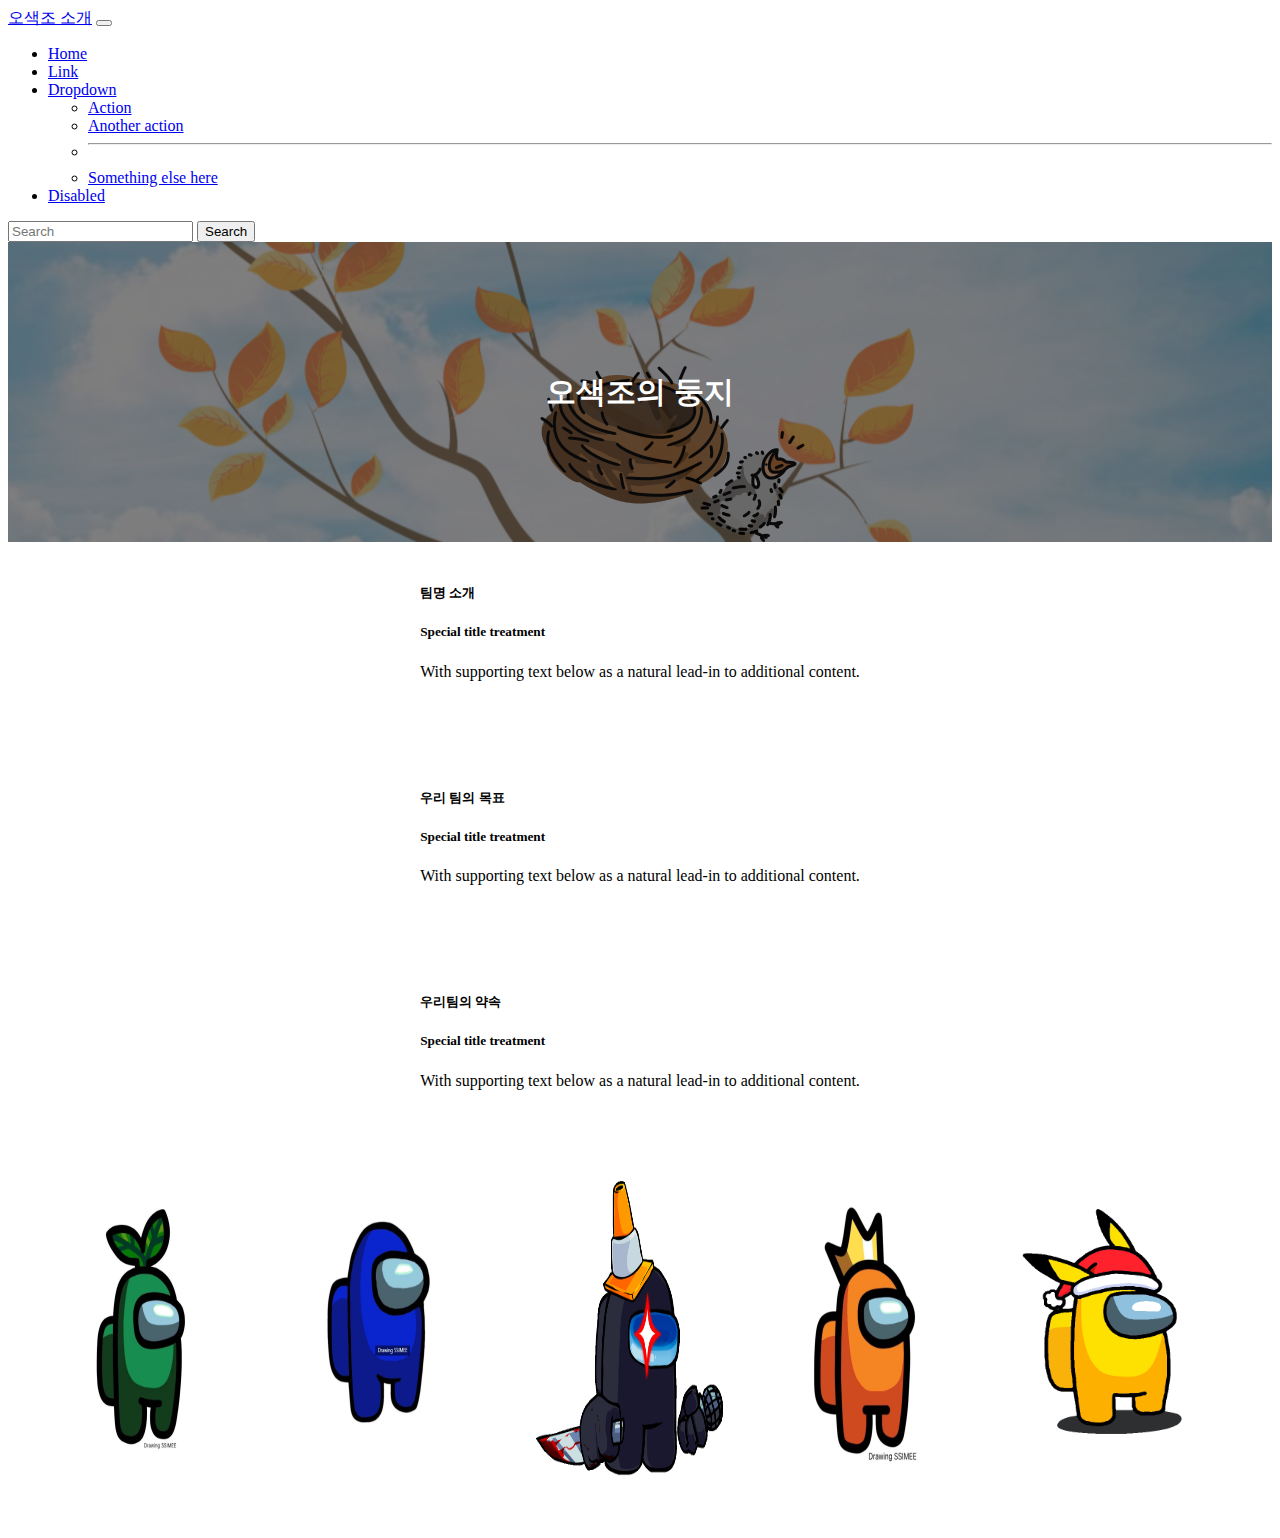
<file: templates/index.html>
<!DOCTYPE html>
<html lang="en">
<head>
    <meta charset="UTF-8">
    <meta http-equiv="X-UA-Compatible" content="IE=edge">
    <meta name="viewport" content="width=device-width, initial-scale=1.0">
    <link href="https://cdn.jsdelivr.net/npm/bootstrap@5.0.2/dist/css/bootstrap.min.css" rel="stylesheet"
          integrity="sha384-EVSTQN3/azprG1Anm3QDgpJLIm9Nao0Yz1ztcQTwFspd3yD65VohhpuuCOmLASjC" crossorigin="anonymous">
    <script src="https://ajax.googleapis.com/ajax/libs/jquery/3.5.1/jquery.min.js"></script>
    <script src="https://cdn.jsdelivr.net/npm/bootstrap@5.0.2/dist/js/bootstrap.bundle.min.js"
            integrity="sha384-MrcW6ZMFYlzcLA8Nl+NtUVF0sA7MsXsP1UyJoMp4YLEuNSfAP+JcXn/tWtIaxVXM"
            crossorigin="anonymous"></script>
    <title>오색조's 미니 프로젝트</title>

    <style>
        .name {
            width: 100%;
            height: 300px;

            background-image: linear-gradient(0deg, rgba(0, 0, 0, 0.5), rgba(0, 0, 0, 0.5)), url('../static/image/backscreen.png');
            background-position: center;
            background-size: cover;

            color: white;

            display: flex;
            flex-direction: column;
            align-items: center;
            justify-content: center;
        }

        .name > h1 {
            font-size: 30px;
        }

        .introduce {
            width: 1200px;

            margin: auto;

        }
        .row {
            margin-top: 20px;
            padding-bottom: 50px;

            display: flex;
            align-items: center;
            justify-content: center;
        }
        .visualYellow {
            cursor: pointer;
        }

        .visualYellow:hover {
            box-shadow: 0px 0px 10px 10px #F2B84B;
            border-radius: 10px;
        }
        .visualOrange {
            cursor: pointer;
        }
        .visualOrange:hover{
            box-shadow: 0px 0px 10px 10px darkorange;
            border-radius: 10px;
        }
        .visualKakhi {
            cursor: pointer;
        }
        .visualKakhi:hover{
            box-shadow: 0px 0px 10px 10px darkolivegreen;
            border-radius: 10px;
        }
        .visualBlue {
            cursor: pointer;
        }
        .visualBlue:hover {
            box-shadow: 0px 0px 10px 10px blue;
            border-radius: 10px;
        }
        .visualBlack {
            cursor: pointer;
        }
        .visualBlack:hover{
            box-shadow: 0px 0px 10px 10px black;
            border-radius: 10px;
        }
        #fiveColor {
            display: grid;
            grid-template-columns: 1fr 1fr 1fr 1fr 1fr;
            grid-gap: 10px 10px;
        }
    </style>
    <script>
        $(document).ready(function () {
            // search_Member()
            // window.location.reload()
        });

        function search_Member() {
            let inputName = $('#memberName').val()

            let getName
            if (inputName === '') {
                alert('이름을 입력해주세요')
            } else {
                getName = inputName.trim()
            }

            $.ajax({
                type: "GET",
                url: "/searchMember",
                data: {},
                success: function (response) {
                    let rows = response['membersList']
                    // console.log(rows)

                    // var flag = new Boolean();
                    let flag = false
                    let color
                    let name
                    for (let i = 0; i < rows.length; i++) {
                        let cur_name = rows[i]['name']
                        let cur_color = rows[i]['color']
                        let cur_html = rows[i]['html']

                        if (cur_name === getName) {
                            name = cur_name
                            color = cur_color
                            html = cur_html
                            flag = Boolean(true)
                            break
                        }
                    }

                    // console.log(flag)

                    if (flag) {
                        alert(`${name}님은 오색조 ${color}멤버입니다.`)
                        if (confirm("개인 페이지로 넘어가시겠습니까?")) {
                            location.href = `${html}`
                        }
                    } else {
                        alert(`${getName}님은 오색조 멤버가 아닙니다.`)
                    }
                }
            });
        }
    </script>
</head>
<body>
    <nav class="navbar navbar-expand-lg navbar-light bg-light">
      <div class="container-fluid">
        <a class="navbar-brand" href="#">오색조 소개</a>
        <button class="navbar-toggler" type="button" data-bs-toggle="collapse" data-bs-target="#navbarSupportedContent" aria-controls="navbarSupportedContent" aria-expanded="false" aria-label="Toggle navigation">
          <span class="navbar-toggler-icon"></span>
        </button>
        <div class="collapse navbar-collapse" id="navbarSupportedContent">
          <ul class="navbar-nav me-auto mb-2 mb-lg-0">
            <li class="nav-item">
              <a class="nav-link active" aria-current="page" href="#">Home</a>
            </li>
            <li class="nav-item">
              <a class="nav-link" href="#">Link</a>
            </li>
            <li class="nav-item dropdown">
              <a class="nav-link dropdown-toggle" href="#" id="navbarDropdown" role="button" data-bs-toggle="dropdown" aria-expanded="false">
                Dropdown
              </a>
              <ul class="dropdown-menu" aria-labelledby="navbarDropdown">
                <li><a class="dropdown-item" href="#">Action</a></li>
                <li><a class="dropdown-item" href="#">Another action</a></li>
                <li><hr class="dropdown-divider"></li>
                <li><a class="dropdown-item" href="#">Something else here</a></li>
              </ul>
            </li>
            <li class="nav-item">
              <a class="nav-link disabled" href="#" tabindex="-1" aria-disabled="true">Disabled</a>
            </li>
          </ul>
          <form class="d-flex">
            <input id="memberName" class="form-control me-2" type="search" placeholder="Search" aria-label="Search">
            <button onclick="search_Member()" class="btn btn-outline-success" type="submit">Search</button>
          </form>
        </div>
      </div>
    </nav>

    <div class="name">
        <h1>오색조의 둥지</h1>
    </div>

    <div class="introduce">


        <div class="row">
            <div class="team">
                <h5 class="card-header">팀명 소개</h5>
                <div class="card-body">
                    <h5 class="card-title">Special title treatment</h5>
                    <p class="card-text">With supporting text below as a natural lead-in to additional content.</p>
                </div>
            </div>
        </div>

        <div class="row">
            <div class="goal">
                <h5 class="card-header">우리 팀의 목표</h5>
                <div class="card-body">
                    <h5 class="card-title">Special title treatment</h5>
                    <p class="card-text">With supporting text below as a natural lead-in to additional content.</p>
                </div>
            </div>
        </div>

        <div class="row">
            <div class="promise">
                <h5 class="card-header">우리팀의 약속</h5>
                <div class="card-body">
                    <h5 class="card-title">Special title treatment</h5>
                    <p class="card-text">With supporting text below as a natural lead-in to additional content.</p>
                </div>
            </div>
        </div>

        <div class="row" id = "fiveColor">
            <div class="col-lg-2">
                <a href="kakhi">
                    <img class="visualKakhi" onclick="move()" width="200" height="300" src="../static/green.jpg" alt="...">
                </a>
            </div>
            <div class="col-lg-2">
                <img class="visualBlue" onclick="move()" width="200" height="300" src="../static/blue.jpg" alt="...">
            </div>

            <div class="col-lg-2">
                <a href= "black">
                    <img class="visualBlack" width="200" height="300" src="../static/black.gif" alt="...">
                </a>
            </div>
            <div class="col-lg-2">
                <a href="orange">
                    <img class="visualOrange" width="200" height="300" src="../static/king%20of%20orange.jpg" alt="주황색 자기소개">
                </a>
            </div>
            <div class="col-lg-2">
                <a href="yellow">
                    <img class="visualYellow" width="200" height="300" src="../static/yellow.png" alt="yellow">
                </a>
            </div>
        </div>
    </div>
</body>
</html>
</file>
